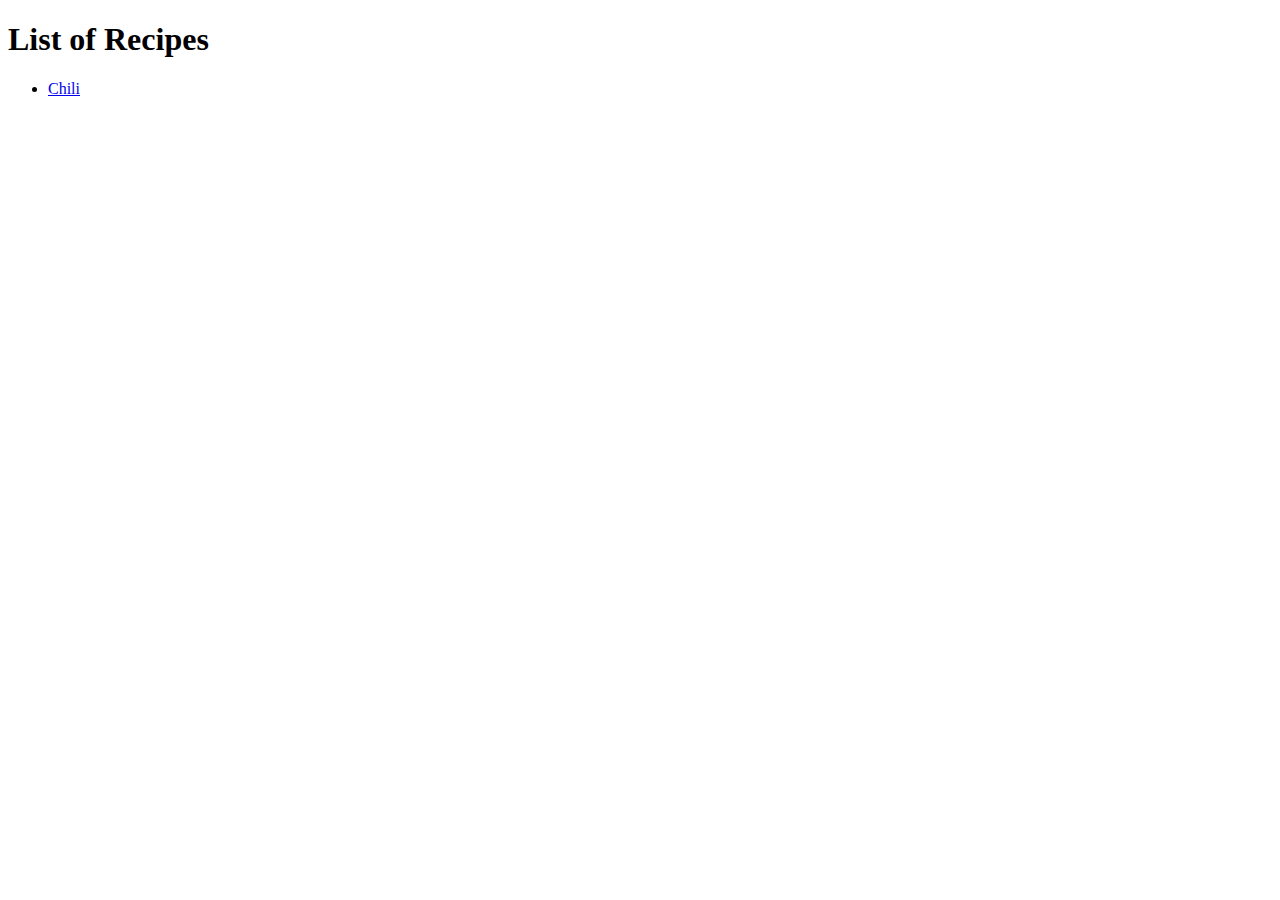
<file: index.html>
<!DOCTYPE html>
<html lang="en">
    <head>
        <meta charset="UTF-8">
        <title>Christian's Recipes</title>
    </head>

    <body>
        <h1>List of Recipes</h1>
        <ul>
            <li>
                <a href="./recipes/chili.html" target="_blank" rel="noopener noreferrer">Chili</a>
            </li>
        </ul>
    </body>
</html>
</file>
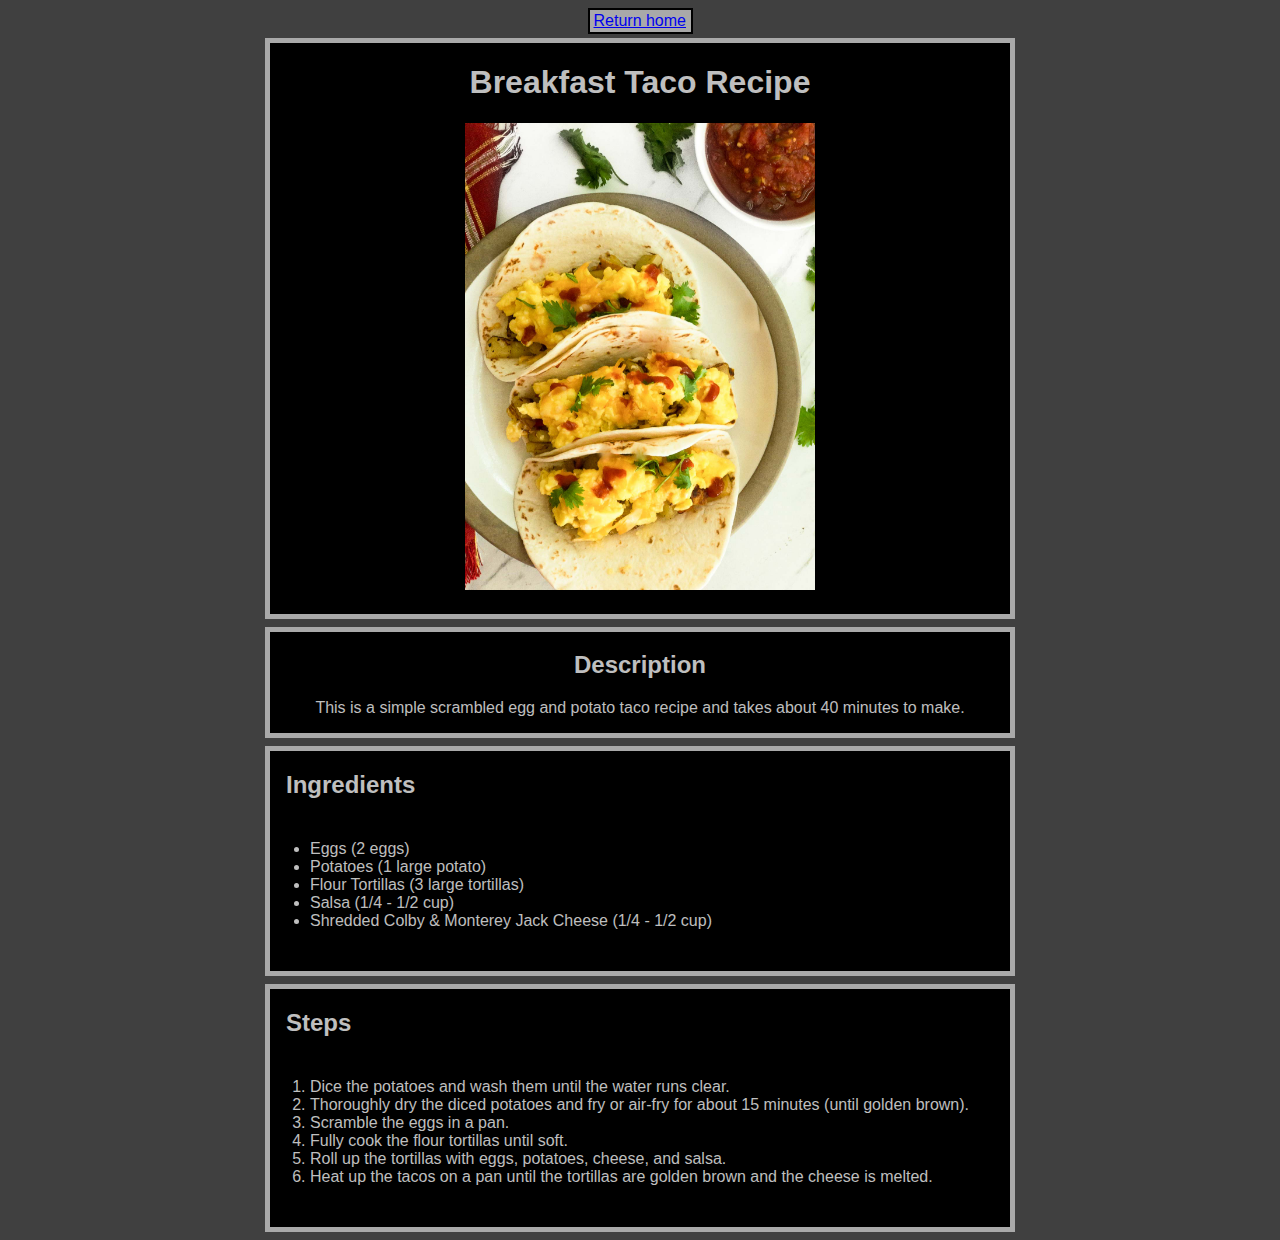
<file: recipes/breakfast_taco.html>
<!DOCTYPE html>
<html lang="en">
    <head>
        <meta charset="UTF-8">
        <title>Christian's Breakfast Taco</title>
        <link href="../styles.css" rel="stylesheet">
    </head>

    <body>
        <span class="return-home">
            <a href="../index.html" target="_self">Return home</a>
        </span>

        <div class="title">
            <h1>Breakfast Taco Recipe</h1>
            <span class="food">
                <img src="../images/breakfast_tacos.jpg" alt="Three breakfast tacos with scrambled eggs and potatoes" width="350">
            </span>
        </div>

        <div class="title">
            <h2>Description</h2>
            <p>This is a simple scrambled egg and potato taco recipe and takes about 40 minutes to make.</p>
        </div>

        <div class="sub title">
            <h2>Ingredients</h2>
        </div>
        <div class="sub content">
            <ul>
                <li>Eggs (2 eggs)</li>
                <li>Potatoes (1 large potato)</li>
                <li>Flour Tortillas (3 large tortillas)</li>
                <li>Salsa (1/4 - 1/2 cup)</li>
                <li>Shredded Colby & Monterey Jack Cheese (1/4 - 1/2 cup)</li>
            </ul>
        </div>

        <div class="sub title">
            <h2>Steps</h2>
        </div>
        <div class="sub content">
            <ol>
                <li>Dice the potatoes and wash them until the water runs clear.</li>
                <li>Thoroughly dry the diced potatoes and fry or air-fry for about 15 minutes (until golden brown).</li>
                <li>Scramble the eggs in a pan.</li>
                <li>Fully cook the flour tortillas until soft.</li>
                <li>Roll up the tortillas with eggs, potatoes, cheese, and salsa.</li>
                <li>Heat up the tacos on a pan until the tortillas are golden brown and the cheese is melted.</li>
            </ol>
        </div>
    </body>
</html>
</file>
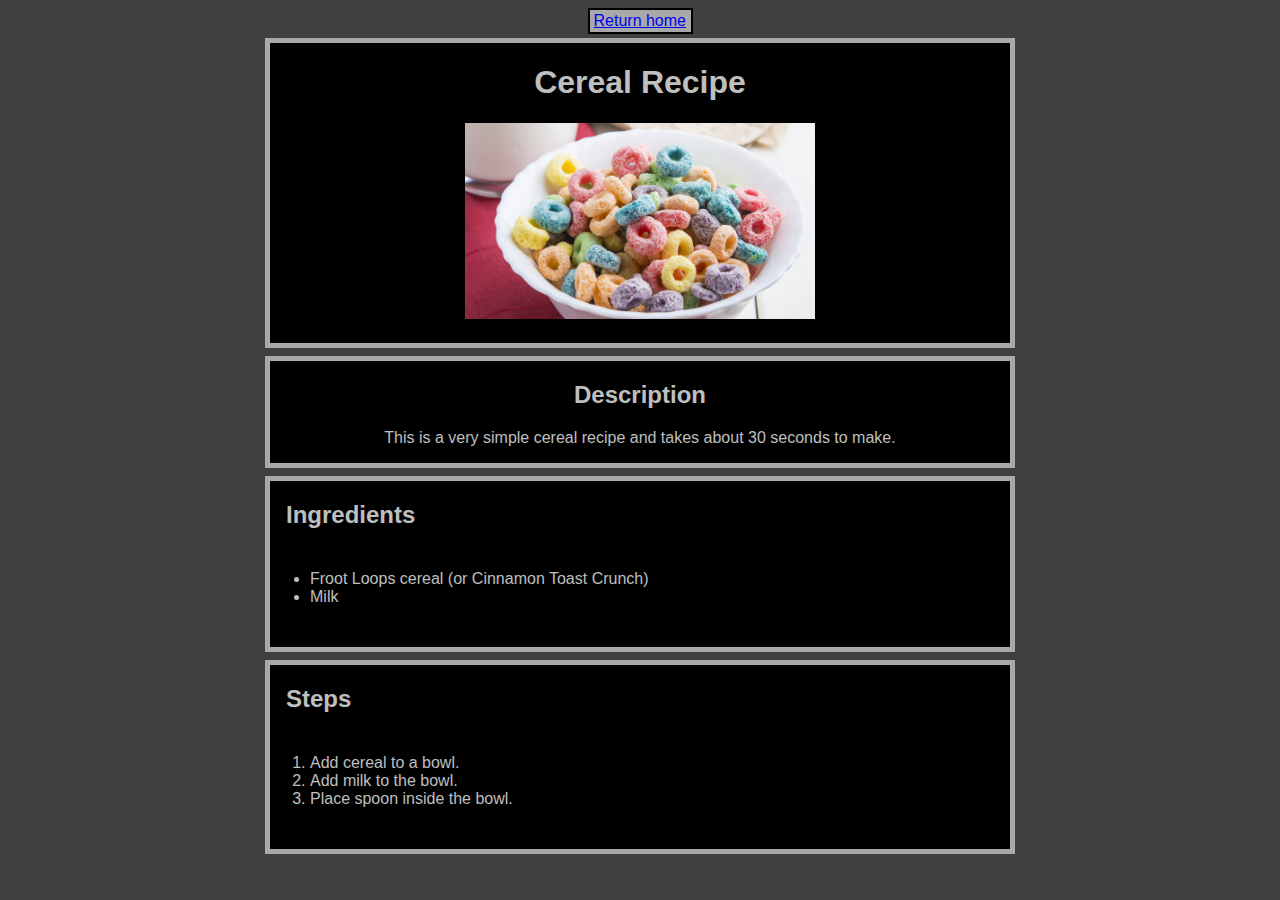
<file: recipes/cereal.html>
<!DOCTYPE html>
<html lang="en">
    <head>
        <meta charset="UTF-8">
        <title>Christian's Cereal</title>
        <link href="../styles.css" rel="stylesheet">
    </head>

    <body>
        <span class="return-home">
            <a href="../index.html" target="_self">Return home</a>
        </span>

        <div class="title">
            <h1>Cereal Recipe</h1>
            <span class="food">
                <img src="../images/froot_loops_bowl.jpg" alt="A bowl of Froot Loops cereal." width="350">
            </span>
        </div>
        
        <div class="title">
            <h2>Description</h2>
            <p>This is a very simple cereal recipe and takes about 30 seconds to make.</p>
        </div>

        <div class="sub title">
            <h2>Ingredients</h2>
        </div>
        <div class="sub content">
            <ul>
                <li>Froot Loops cereal (or Cinnamon Toast Crunch)</li>
                <li>Milk</li>
            </ul>
        </div>

        <div class="sub title">
            <h2>Steps</h2>
        </div>
        <div class="sub content">
            <ol>
                <li>Add cereal to a bowl.</li>
                <li>Add milk to the bowl.</li>
                <li>Place spoon inside the bowl.</li>
            </ol>
        </div>
    </body>
</html>
</file>
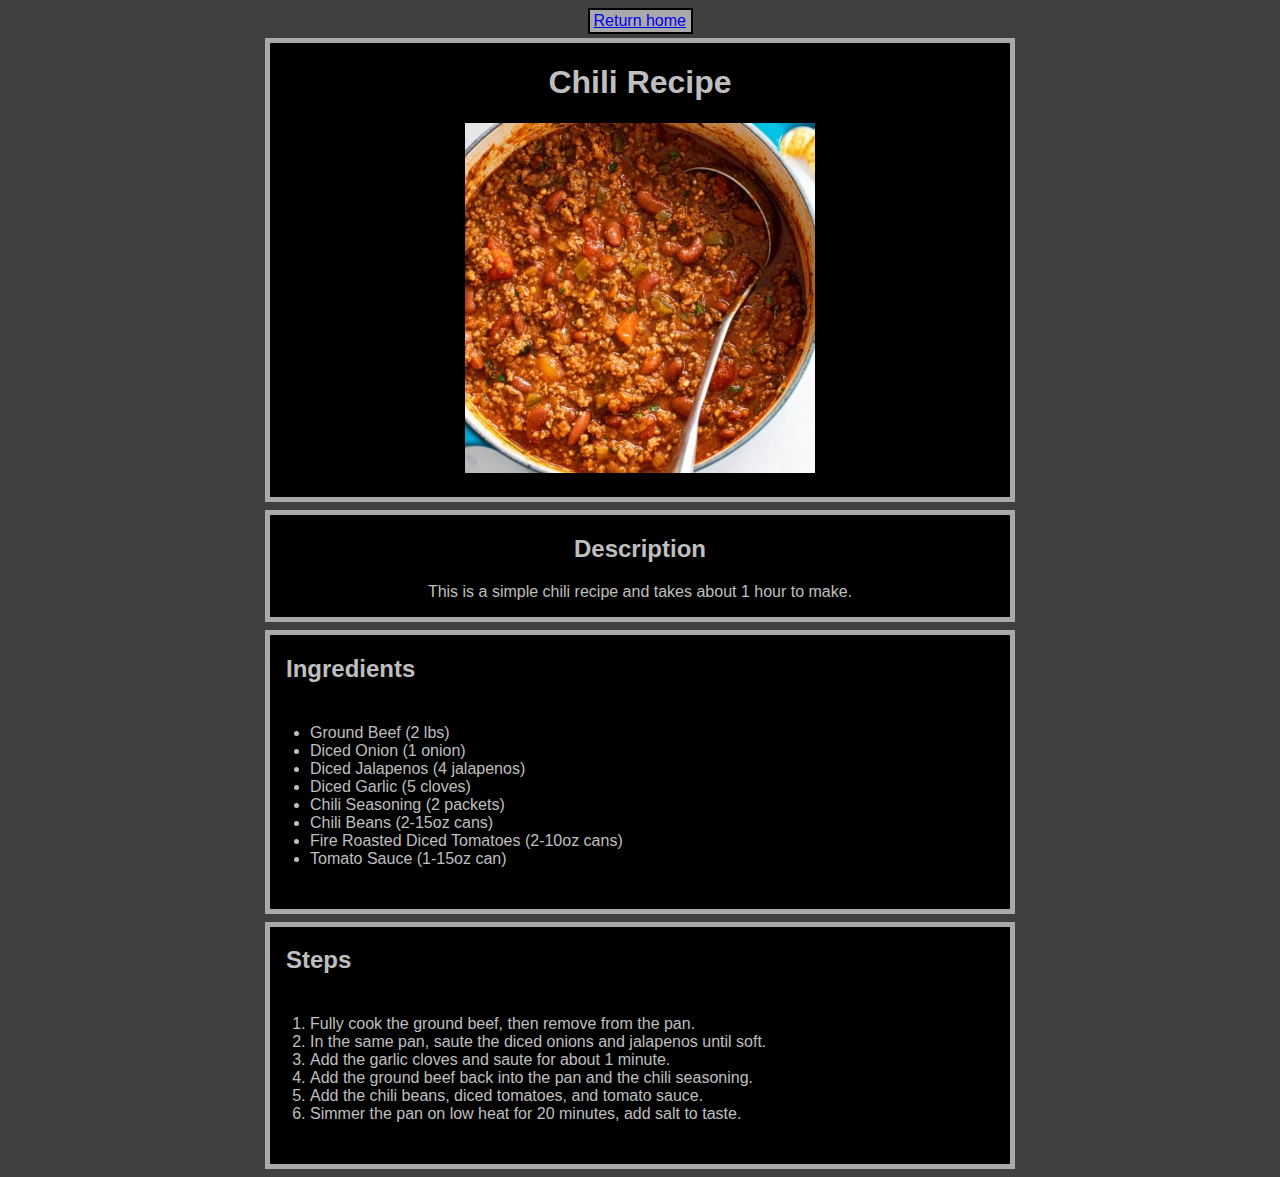
<file: recipes/chili.html>
<!DOCTYPE html>
<html lang="en">
    <head>
        <meta charset="UTF-8">
        <title>Christian's Chili</title>
        <link href="../styles.css" rel="stylesheet">
    </head>

    <body>
        <span class="return-home">
            <a href="../index.html" target="_self">Return home</a>
        </span>

        <div class="title">
            <h1>Chili Recipe</h1>
            <span class="food">
                <img src="../images/chili_bowl.jpg" alt="A bowl of chili." width="350">
            </span>
        </div>
        
        <div class="title">
            <h2>Description</h2>
            <p>This is a simple chili recipe and takes about 1 hour to make.</p>
        </div>

        <div class="sub title">
            <h2>Ingredients</h2>
        </div>
        <div class="sub content">
            <ul>
                <li>Ground Beef (2 lbs)</li>
                <li>Diced Onion (1 onion)</li>
                <li>Diced Jalapenos (4 jalapenos)</li>
                <li>Diced Garlic (5 cloves)</li>
                <li>Chili Seasoning (2 packets)</li>
                <li>Chili Beans (2-15oz cans)</li>
                <li>Fire Roasted Diced Tomatoes (2-10oz cans)</li>
                <li>Tomato Sauce (1-15oz can)</li>
            </ul>
        </div>
        
        <div class="sub title">
            <h2>Steps</h2>
        </div>
        <div class="sub content">
            <ol>
                <li>Fully cook the ground beef, then remove from the pan.</li>
                <li>In the same pan, saute the diced onions and jalapenos until soft.</li>
                <li>Add the garlic cloves and saute for about 1 minute.</li>
                <li>Add the ground beef back into the pan and the chili seasoning.</li>
                <li>Add the chili beans, diced tomatoes, and tomato sauce.</li>
                <li>Simmer the pan on low heat for 20 minutes, add salt to taste.</li>
            </ol>
        </div>
    </body>
</html>
</file>
<file: styles.css>
body{
    font-family: Arial, Helvetica, sans-serif;
    background-color: rgba(0, 0, 0, 0.75);
    color: rgba(255, 255, 255, 0.75);
}

.title, .content{
    box-sizing: border-box;
    max-width: 750px;
    background-color: black;
    border: 5px solid darkgray;
    margin: 0px auto 8px; 
}

.title{
    text-align: center;
    padding: 0px 16px;
}

.title .food{
    display: inline-block;
    max-width: 350px;
    margin: 0px auto 20px;
}

.content{
    padding: 25px 0px;
}

.return-home{
    box-sizing: border-box;
    width: 105px;
    display: block;
    background-color: darkgray;
    border: 2px solid black;
    padding: 2px 4px;
    margin: 4px auto;
}

.sub.title{
    text-align: left;
    /*bring up content towards the title and remove bottom border*/
    margin-bottom: -20px; 
    border-bottom: none;
}

.sub.content{
    border-top: none;
}
</file>
